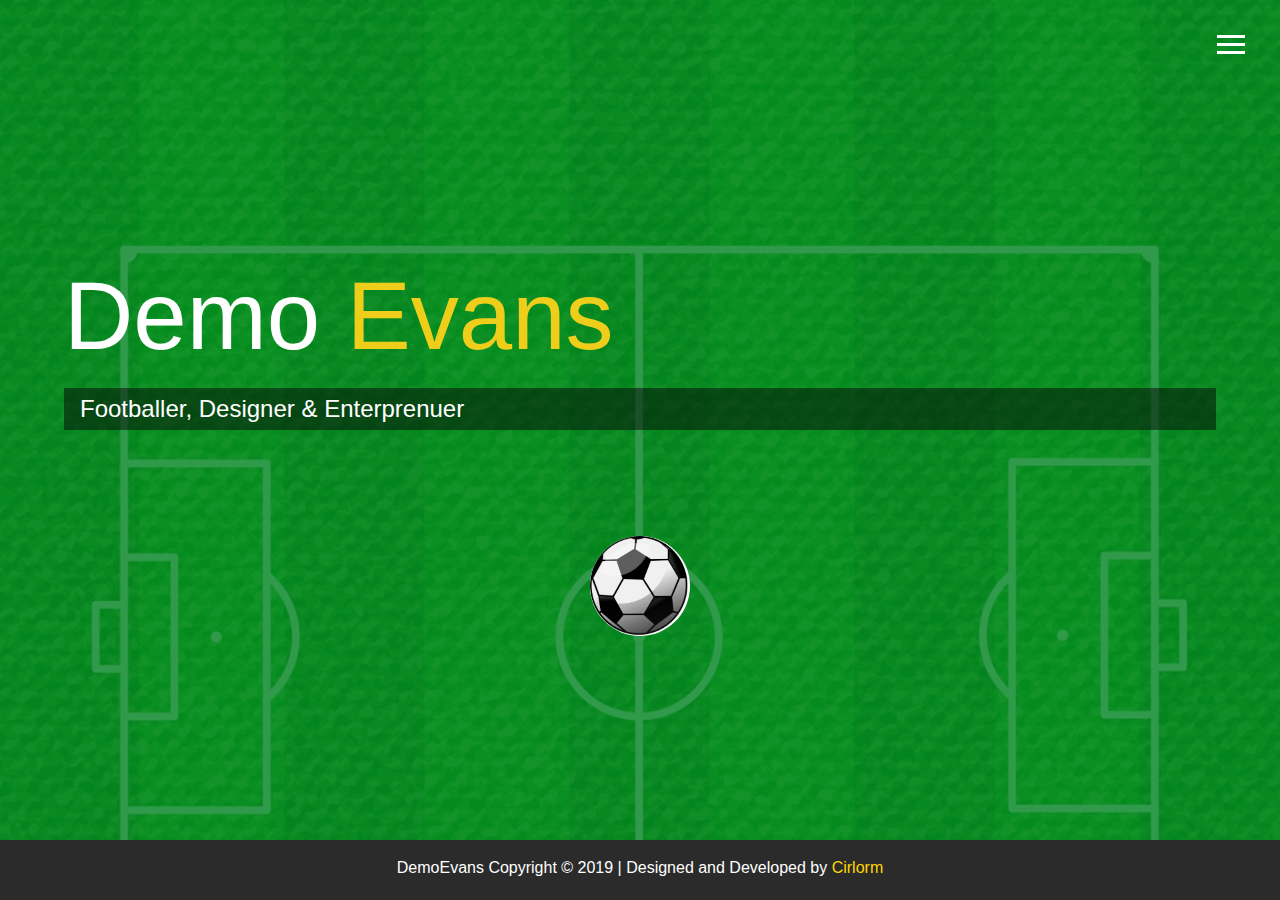
<file: index.html>
<!DOCTYPE html>
<html lang="en">

<head>
  <meta charset="UTF-8">
  <meta name="viewport" content="width=device-width, initial-scale=1.0">
  <meta http-equiv="X-UA-Compatible" content="ie=edge">
  <link rel="icon" type="image/png" href="img/ball.png" />
  <link rel="stylesheet" href="https://use.fontawesome.com/releases/v5.2.0/css/all.css" integrity="sha384-hWVjflwFxL6sNzntih27bfxkr27PmbbK/iSvJ+a4+0owXq79v+lsFkW54bOGbiDQ"
    crossorigin="anonymous">

  <link rel="stylesheet" href="css/main.css">
  <title>Welcome | Demo</title>
</head>

<body id="bg-img">
  <header>
    <div class="menu-btn">
      <div class="btn-line"></div>
      <div class="btn-line"></div>
      <div class="btn-line"></div>
    </div>

    <nav class="menu">
      <div class="menu-branding">
        <div class="portrait"></div>
      </div>
      <ul class="menu-nav">
        <li class="nav-item current">
          <a href="index.html" class="nav-link">
            Home <i class="fas fa-home" style=""></i>
          </a>
        </li>
        <li class="nav-item">
          <a href="about.html" class="nav-link">
            About Me <i class="fas fa-user" style=""></i>
          </a>
        </li>
        <li class="nav-item">
          <a href="work.html" class="nav-link">
            My Work <i class="fas fa-check"></i>
          </a>
        </li>
        <li class="nav-item">
          <a href="contact.html" class="nav-link">
            Chat <i class="fas fa-comments"></i>
          </a>
        </li>
      </ul>
    </nav>
  </header>

  <main id="home">
    <h1 class="lg-heading">
      Demo
      <span class="text-secondary">Evans</span>
    </h1>
    <h2 class="sm-heading">
      Footballer, Designer & Enterprenuer
    </h2>
    <div class="icons">
      <a href="#!">
        <i class="fab fa-twitter fa-2x"></i>
      </a>
      <a href="#!">
        <i class="fab fa-facebook fa-2x"></i>
      </a>
      <a href="#!">
        <i class="fab fa-instagram fa-2x"></i>
      </a>
    </div>
    <div class="anim">
    <img class="ball" src="img/ball.png" />
    </div>
  </main>

  <script src="js/main.js"></script>
  <footer id="main-footer">
        DemoEvans Copyright &copy; 2019 | Designed and Developed by <a href="www.cirlorm.onetuneent.com">Cirlorm</a>
       </footer>
</body>

</html>
</file>
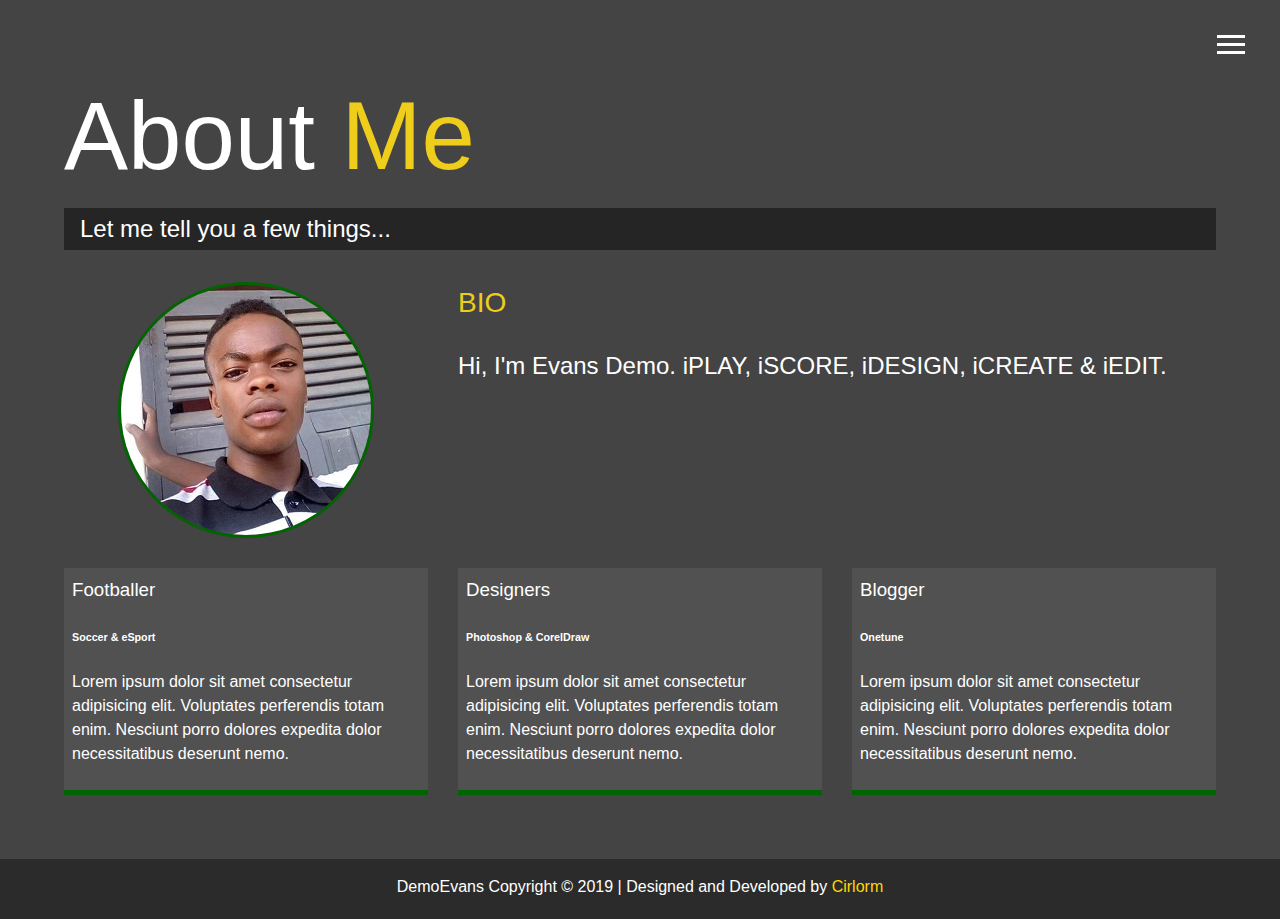
<file: about.html>
<!DOCTYPE html>
<html lang="en">

<head>
  <meta charset="UTF-8">
  <meta name="viewport" content="width=device-width, initial-scale=1.0">
  <meta http-equiv="X-UA-Compatible" content="ie=edge">
  <link rel="stylesheet" href="https://use.fontawesome.com/releases/v5.2.0/css/all.css" integrity="sha384-hWVjflwFxL6sNzntih27bfxkr27PmbbK/iSvJ+a4+0owXq79v+lsFkW54bOGbiDQ"
    crossorigin="anonymous">

  <link rel="stylesheet" href="css/main.css">
  <title>About Me</title>
</head>

<body>
  <header>
    <div class="menu-btn">
      <div class="btn-line"></div>
      <div class="btn-line"></div>
      <div class="btn-line"></div>
    </div>

    <nav class="menu">
        <div class="menu-branding">
          <div class="portrait"></div>
        </div>
        <ul class="menu-nav">
          <li class="nav-item current">
            <a href="index.html" class="nav-link">
              Home <i class="fas fa-home" style=""></i>
            </a>
          </li>
          <li class="nav-item">
            <a href="about.html" class="nav-link">
              About Me <i class="fas fa-user" style=""></i>
            </a>
          </li>
          <li class="nav-item">
            <a href="work.html" class="nav-link">
              My Work <i class="fas fa-check"></i>
            </a>
          </li>
          <li class="nav-item">
            <a href="contact.html" class="nav-link">
              Chat <i class="fas fa-comments"></i>
            </a>
          </li>
        </ul>
      </nav>
  </header>

  <main id="about">
    <h1 class="lg-heading">
      About
      <span class="text-secondary">Me</span>
    </h1>
    <h2 class="sm-heading">
      Let me tell you a few things...
    </h2>
    <div class="about-info">
      <img src="img/portrait.jpg" alt="John Doe" class="bio-image">

      <div class="bio">
        <h3 class="text-secondary">BIO</h3>
        <p>Hi, I'm Evans Demo. iPLAY, iSCORE, iDESIGN, iCREATE & iEDIT.</p>
      </div>

      <div class="job job-1">
        <h3>Footballer</h3>
        <h6>Soccer & eSport</h6>
        <p>Lorem ipsum dolor sit amet consectetur adipisicing elit. Voluptates perferendis totam enim. Nesciunt porro dolores
          expedita dolor necessitatibus deserunt nemo.</p>
      </div>

      <div class="job job-2">
        <h3>Designers</h3>
        <h6>Photoshop & CorelDraw</h6>
        <p>Lorem ipsum dolor sit amet consectetur adipisicing elit. Voluptates perferendis totam enim. Nesciunt porro dolores
          expedita dolor necessitatibus deserunt nemo.</p>
      </div>

      <div class="job job-3">
        <h3>Blogger</h3>
        <h6>Onetune</h6>
        <p>Lorem ipsum dolor sit amet consectetur adipisicing elit. Voluptates perferendis totam enim. Nesciunt porro dolores
          expedita dolor necessitatibus deserunt nemo.</p>
      </div>
    </div>
  </main>

  <footer id="main-footer">
      DemoEvans Copyright &copy; 2019 | Designed and Developed by <a href="www.cirlorm.onetuneent.com">Cirlorm</a>
     </footer>

  <script src="js/main.js"></script>
</body>

</html>
</file>
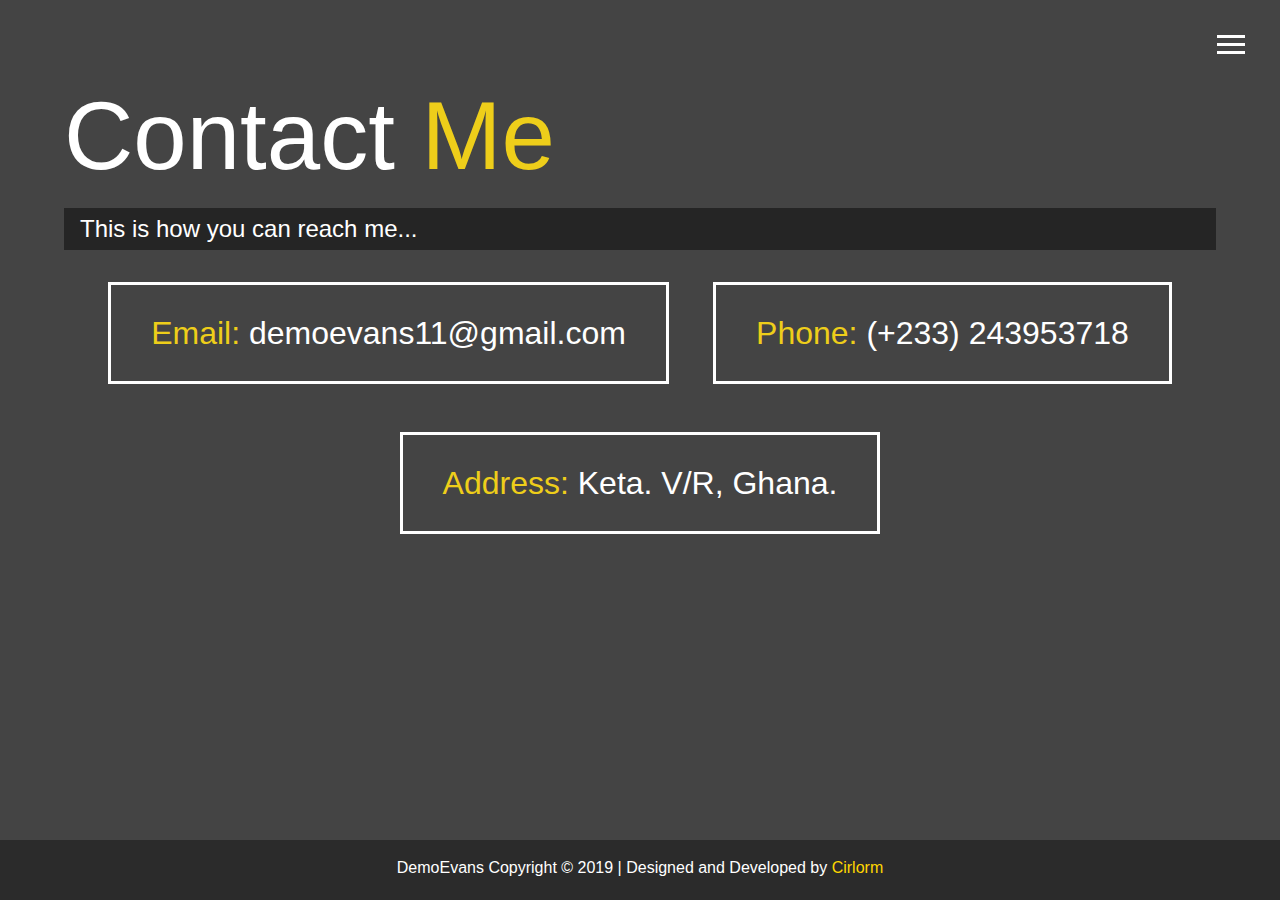
<file: contact.html>
<!DOCTYPE html>
<html lang="en">

<head>
  <meta charset="UTF-8">
  <meta name="viewport" content="width=device-width, initial-scale=1.0">
  <meta http-equiv="X-UA-Compatible" content="ie=edge">
  <link rel="stylesheet" href="https://use.fontawesome.com/releases/v5.2.0/css/all.css" integrity="sha384-hWVjflwFxL6sNzntih27bfxkr27PmbbK/iSvJ+a4+0owXq79v+lsFkW54bOGbiDQ"
    crossorigin="anonymous">

  <link rel="stylesheet" href="css/main.css">
  <title>Contact Me</title>
</head>

<body>
  <header>
    <div class="menu-btn">
      <div class="btn-line"></div>
      <div class="btn-line"></div>
      <div class="btn-line"></div>
    </div>

    <nav class="menu">
        <div class="menu-branding">
          <div class="portrait"></div>
        </div>
        <ul class="menu-nav">
          <li class="nav-item current">
            <a href="index.html" class="nav-link">
              Home <i class="fas fa-home" style=""></i>
            </a>
          </li>
          <li class="nav-item">
            <a href="about.html" class="nav-link">
              About Me <i class="fas fa-user" style=""></i>
            </a>
          </li>
          <li class="nav-item">
            <a href="work.html" class="nav-link">
              My Work <i class="fas fa-check"></i>
            </a>
          </li>
          <li class="nav-item">
            <a href="contact.html" class="nav-link">
              Chat <i class="fas fa-comments"></i>
            </a>
          </li>
        </ul>
      </nav>
  </header>

  <main id="contact">
    <h1 class="lg-heading">
      Contact
      <span class="text-secondary">Me</span>
    </h1>
    <h2 class="sm-heading">
      This is how you can reach me...
    </h2>
    <div class="boxes">
      <div>
        <span class="text-secondary">Email: </span> demoevans11@gmail.com
      </div>
      <div>
        <span class="text-secondary">Phone: </span> (+233) 243953718
      </div>
      <div>
        <span class="text-secondary">Address: </span> Keta. V/R, Ghana.
      </div>
    </div>
  </main>

  <footer id="main-footer">
      DemoEvans Copyright &copy; 2019 | Designed and Developed by <a href="www.cirlorm.onetuneent.com">Cirlorm</a>
     </footer>

  <script src="js/main.js"></script>
</body>

</html>
</file>
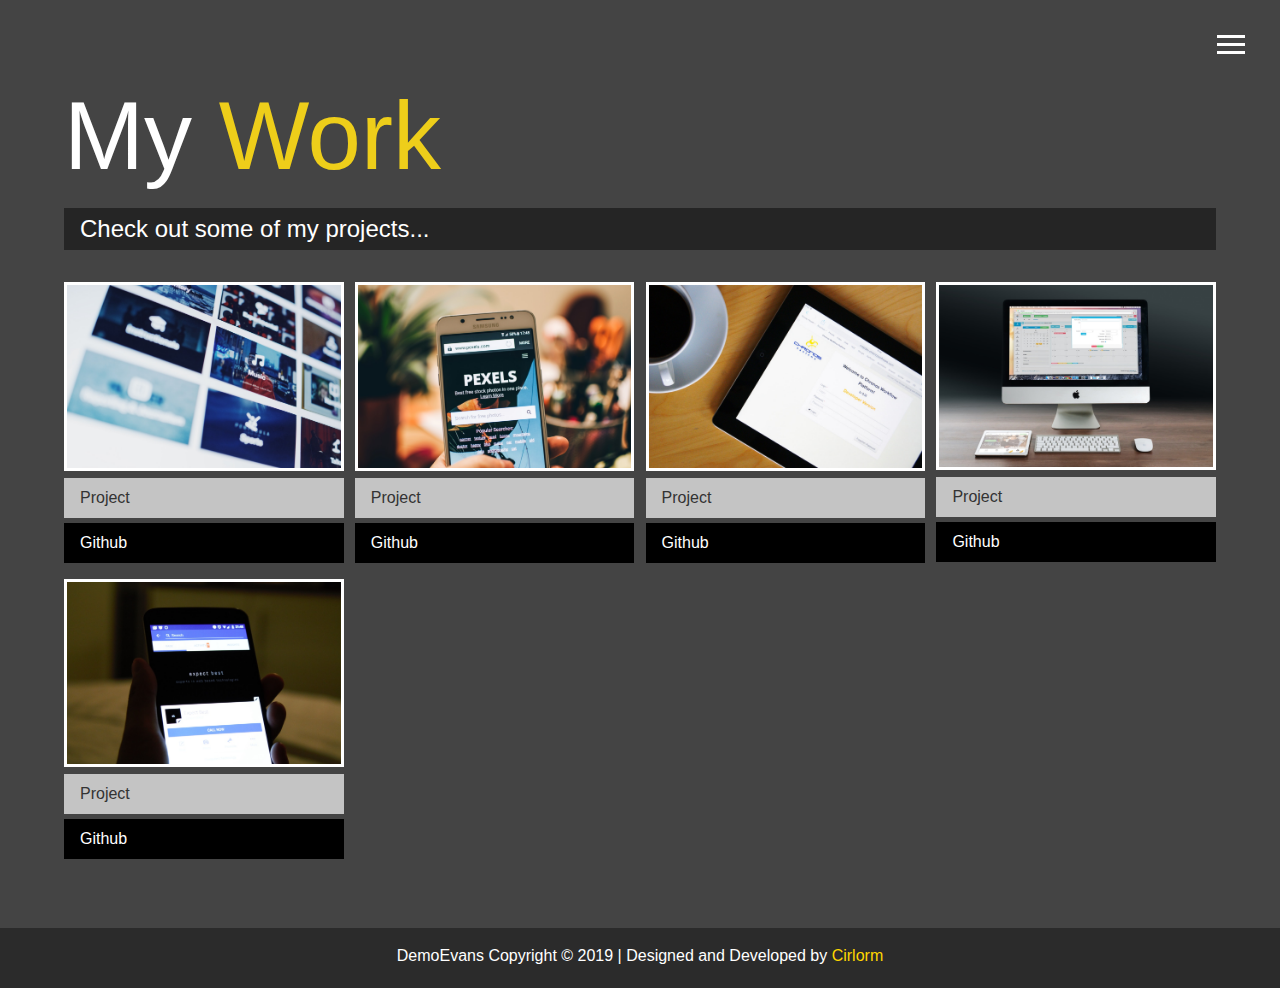
<file: work.html>
<!DOCTYPE html>
<html lang="en">

<head>
  <meta charset="UTF-8">
  <meta name="viewport" content="width=device-width, initial-scale=1.0">
  <meta http-equiv="X-UA-Compatible" content="ie=edge">
  <link rel="stylesheet" href="https://use.fontawesome.com/releases/v5.2.0/css/all.css" integrity="sha384-hWVjflwFxL6sNzntih27bfxkr27PmbbK/iSvJ+a4+0owXq79v+lsFkW54bOGbiDQ"
    crossorigin="anonymous">

  <link rel="stylesheet" href="css/main.css">
  <title>View My Work</title>
</head>

<body>
  <header>
    <div class="menu-btn">
      <div class="btn-line"></div>
      <div class="btn-line"></div>
      <div class="btn-line"></div>
    </div>

    <nav class="menu">
        <div class="menu-branding">
          <div class="portrait"></div>
        </div>
        <ul class="menu-nav">
          <li class="nav-item current">
            <a href="index.html" class="nav-link">
              Home <i class="fas fa-home" style=""></i>
            </a>
          </li>
          <li class="nav-item">
            <a href="about.html" class="nav-link">
              About Me <i class="fas fa-user" style=""></i>
            </a>
          </li>
          <li class="nav-item">
            <a href="work.html" class="nav-link">
              My Work <i class="fas fa-check"></i>
            </a>
          </li>
          <li class="nav-item">
            <a href="contact.html" class="nav-link">
              Chat <i class="fas fa-comments"></i>
            </a>
          </li>
        </ul>
      </nav>
  </header>

  <main id="work">
    <h1 class="lg-heading">
      My
      <span class="text-secondary">Work</span>
    </h1>
    <h2 class="sm-heading">
      Check out some of my projects...
    </h2>
    <div class="projects">
      <div class="item">
        <a href="#!">
          <img src="img/projects/project1.jpg" alt="Project">
        </a>
        <a href="#" class="btn-light">
          <i class="fas fa-eye"></i> Project
        </a>
        <a href="#" class="btn-dark">
          <i class="fab fa-github"></i> Github
        </a>
      </div>
      <div class="item">
        <a href="#!">
          <img src="img/projects/project2.jpg" alt="Project">
        </a>
        <a href="#" class="btn-light">
          <i class="fas fa-eye"></i> Project
        </a>
        <a href="#" class="btn-dark">
          <i class="fab fa-github"></i> Github
        </a>
      </div>
      <div class="item">
        <a href="#!">
          <img src="img/projects/project3.jpg" alt="Project">
        </a>
        <a href="#" class="btn-light">
          <i class="fas fa-eye"></i> Project
        </a>
        <a href="#" class="btn-dark">
          <i class="fab fa-github"></i> Github
        </a>
      </div>
      <div class="item">
        <a href="#!">
          <img src="img/projects/project4.jpg" alt="Project">
        </a>
        <a href="#" class="btn-light">
          <i class="fas fa-eye"></i> Project
        </a>
        <a href="#" class="btn-dark">
          <i class="fab fa-github"></i> Github
        </a>
      </div>
      <div class="item">
        <a href="#!">
          <img src="img/projects/project5.jpg" alt="Project">
        </a>
        <a href="#" class="btn-light">
          <i class="fas fa-eye"></i> Project
        </a>
        <a href="#" class="btn-dark">
          <i class="fab fa-github"></i> Github
        </a>
      </div>
    </div>
  </main>

  <footer id="main-footer">
     DemoEvans Copyright &copy; 2019 | Designed and Developed by <a href="www.cirlorm.onetuneent.com">Cirlorm</a>
    </footer>

  <script src="js/main.js"></script>
</body>

</html>
</file>
<file: css/main.css>
.menu-btn {
  position: absolute;
  z-index: 3;
  right: 35px;
  top: 35px;
  cursor: pointer;
  transition: all 0.5s ease-out; }
  .menu-btn .btn-line {
    width: 28px;
    height: 3px;
    margin: 0 0 5px 0;
    background: #fff;
    transition: all 0.5s ease-out; }
  .menu-btn.close {
    transform: rotate(180deg); }
    .menu-btn.close .btn-line:nth-child(1) {
      transform: rotate(45deg) translate(5px, 5px); }
    .menu-btn.close .btn-line:nth-child(2) {
      opacity: 0; }
    .menu-btn.close .btn-line:nth-child(3) {
      transform: rotate(-45deg) translate(7px, -6px); }

.menu {
  position: fixed;
  top: -100px;
  width: 100%;
  opacity: 0.9;
  visibility: hidden; }
  .menu.show {
    visibility: visible; }
  .menu-branding, .menu-nav {
    display: flex;
    flex-flow: column wrap;
    align-items: center;
    justify-content: center;
    float: left;
    width: 100%;
    height: 10vh;
    overflow: hidden; }
  .menu-nav {
    margin: 0;
    padding: 0;
    background: darkgreen;
    list-style: none;
    transform: translate3d(0, -100%, 0);
    transition: all 0.5s ease-out; }
    .menu-nav.show {
      transform: translate3d(0, 0, 0); }
  .menu .nav-item {
    transform: translate3d(600px, 0, 0);
    transition: all 0.5s ease-out; }
    .menu .nav-item.show {
      transform: translate3d(0, 0, 0); }
    .menu .nav-item.current > a {
      color: #eece1a; }
  .menu .nav-link {
    display: inline-block;
    position: relative;
    font-size: 30px;
    text-transform: uppercase;
    padding: 0.8rem 0;
    font-weight: 300;
    color: #fff;
    text-decoration: none;
    transition: all 0.5s ease-out; }
    .menu .nav-link:hover {
      color: #eece1a; }

.nav-item:nth-child(1) {
  transition-delay: 0.1s; }

.nav-item:nth-child(2) {
  transition-delay: 0.2s; }

.nav-item:nth-child(3) {
  transition-delay: 0.3s; }

.nav-item:nth-child(4) {
  transition-delay: 0.4s; }

* {
  box-sizing: border-box; }

body {
  background: #444;
  color: #fff;
  height: 100%;
  margin: 0;
  font-family: 'Segoe UI', Tahoma, Geneva, Verdana, sans-serif;
  line-height: 1.5; }
  body#bg-img {
    background: url(../img/background.jpg);
    background-attachment: fixed;
    background-size: cover; }
    body#bg-img:after {
      content: '';
      position: absolute;
      top: 0;
      right: 0;
      width: 100%;
      height: 100%;
      z-index: -1;
      background: rgba(4, 134, 37, 0.8); }

h1,
h2,
h3 {
  margin: 0;
  font-weight: 400; }
  h1.lg-heading,
  h2.lg-heading,
  h3.lg-heading {
    font-size: 6rem; }
  h1.sm-heading,
  h2.sm-heading,
  h3.sm-heading {
    margin-bottom: 2rem;
    padding: 0.2rem 1rem;
    background: rgba(5, 5, 5, 0.5); }

a {
  color: #fff;
  text-decoration: none; }

header {
  position: fixed;
  z-index: 2;
  width: 100%; }

.text-secondary {
  color: #eece1a; }

main {
  padding: 4rem;
  min-height: calc(100vh - 60px); }
  main .icons {
    margin-top: 1rem; }
    main .icons a {
      padding: 0.4rem; }
      main .icons a:hover {
        color: #eece1a;
        transition: all 0.5s ease-out; }
  main#home {
    overflow: hidden; }
    main#home h1 {
      margin-top: 20vh; }

.about-info {
  display: grid;
  grid-gap: 30px;
  grid-template-areas: 'bioimage bio bio' 'job1 job2 job3';
  grid-template-columns: repeat(3, 1fr); }
  .about-info .bio-image {
    grid-area: bioimage;
    margin: auto;
    border-radius: 50%;
    border: darkgreen 3px solid; }
  .about-info .bio {
    grid-area: bio;
    font-size: 1.5rem; }
  .about-info .job-1 {
    grid-area: job1; }
  .about-info .job-2 {
    grid-area: job2; }
  .about-info .job-3 {
    grid-area: job3; }
  .about-info .job {
    background: #515151;
    padding: 0.5rem;
    border-bottom: darkgreen 5px solid; }

.projects {
  display: grid;
  grid-gap: 0.7rem;
  grid-template-columns: repeat(3, 1fr); }
  .projects img {
    width: 100%;
    border: 3px #fff solid; }
    .projects img:hover {
      opacity: 0.5;
      border-color: darkgreen;
      transition: all 0.5s ease-out; }

.boxes {
  display: flex;
  flex-wrap: wrap;
  justify-content: space-evenly;
  align-items: center;
  margin-top: 1rem; }
  .boxes div {
    font-size: 2rem;
    border: 3px #fff solid;
    padding: 1.5rem 2.5rem;
    margin-bottom: 3rem;
    transition: all 0.5s ease-out; }
    .boxes div:hover {
      padding: 0.5rem 1.5rem;
      background: #eece1a;
      color: #000; }
      .boxes div:hover span {
        color: #000; }

.btn, .btn-dark, .btn-light {
  display: block;
  padding: 0.5rem 1rem;
  border: 0;
  margin-bottom: 0.3rem; }
  .btn:hover, .btn-dark:hover, .btn-light:hover {
    background: #eece1a;
    color: #000; }

.btn-dark {
  background: black;
  color: #fff; }

.btn-light {
  background: #c4c4c4;
  color: #333; }
footer a {
    color: gold;
}
footer a:hover {
    color: darkgoldenrod;
}
#main-footer {
  text-align: center;
  padding: 1rem;
  background: #2b2b2b;
  color: #fff;
  height: 60px; }

@media screen and (min-width: 1171px) {
  .projects {
    grid-template-columns: repeat(4, 1fr); } }

@media screen and (min-width: 769px) and (max-width: 1170px) {
  .projects {
    grid-template-columns: repeat(3, 1fr); } }

@media screen and (max-width: 768px) {
  main {
    align-items: center;
    text-align: center; }
    main .lg-heading {
      line-height: 1;
      margin-bottom: 1rem; }
  ul.menu-nav,
  .menu-nav {
    height: 100vh;
    transform: translate3d(-100%, 0, 0);
    font-size: 24px; }
  
  .about-info {
    grid-template-areas: 'bioimage' 'bio' 'job1' 'job2' 'job3';
    grid-template-columns: 1fr; }
  .projects {
    grid-template-columns: repeat(2, 1fr); } }

@media screen and (max-width: 500px) {
  main {
    padding: 2rem; }
    main #home h1 {
      margin-top: 10vh; }
    main .lg-heading {
      margin-top: 1rem;
      font-size: 5rem; }
  .projects {
    grid-template-columns: 1fr; } }

.anim {
    width: 100%;
    height: 100px;
    margin-top: 50px; 
    font-family: 'Times New Roman', Times, serif;
    display: flex;
    justify-content: center; 
}    
.ball {
    height: 100px;
    width: 100px;
    background-color: white;
    border-radius: 50%;
    animation: bounce 0.5s cubic-bezier(.5,.05,1,.5);
    animation-direction: alternate;
    animation-iteration-count: infinite;
}
@keyframes bounce {
    from { transform: translate3d(0, 0, 0):}
    to { transform: translate3d(0, 200px, 0);}
}
</file>
